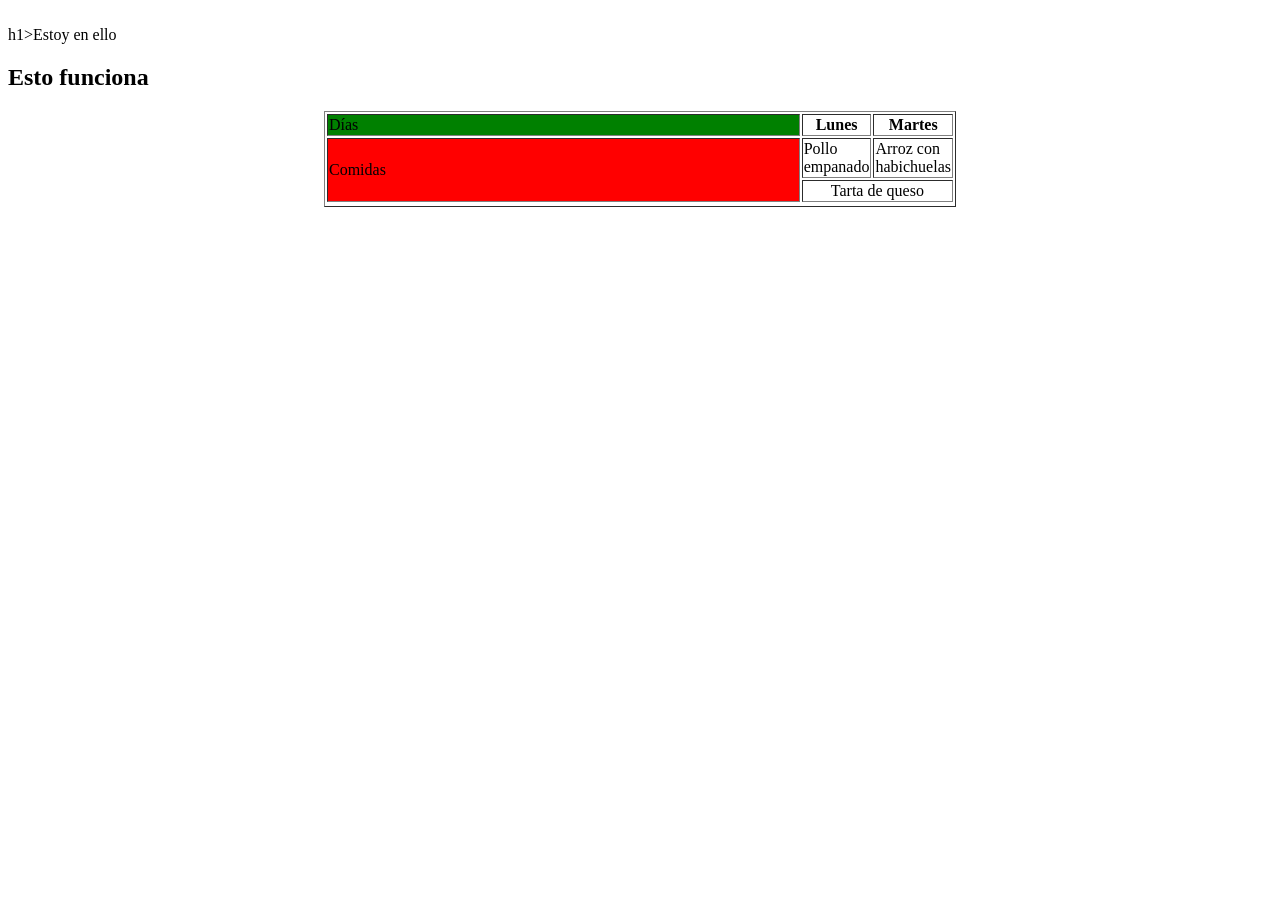
<file: index.html>
<!DOCTYPE html>
<html lang="en">
<head>
    <meta charset="UTF-8">
    <meta name="viewport" content="width=device-width, initial-scale=1.0">
    <title>Document</title>
</head>
<body>
    <table border="1" width="50%" align="center">
        <tr>
            <td width="80%" bgcolor="green">Días</td>
            <th width="10%">Lunes</th>
            <th width="60%"> Martes</th>

        </tr>
        <tr>
            <td bgcolor="red" rowspan="2">Comidas</td>
            <td>Pollo empanado</td>
            <td>Arroz con habichuelas</td>
        </tr>
        <tr>
            <td colspan="2" align="center">Tarta de queso</td>
        </tr>
        <tr>
        <br>
        h1>Estoy en ello</h1>
        <h2>Esto funciona</h2>
        </tr>
    </table>
</body>
</html>
</file>
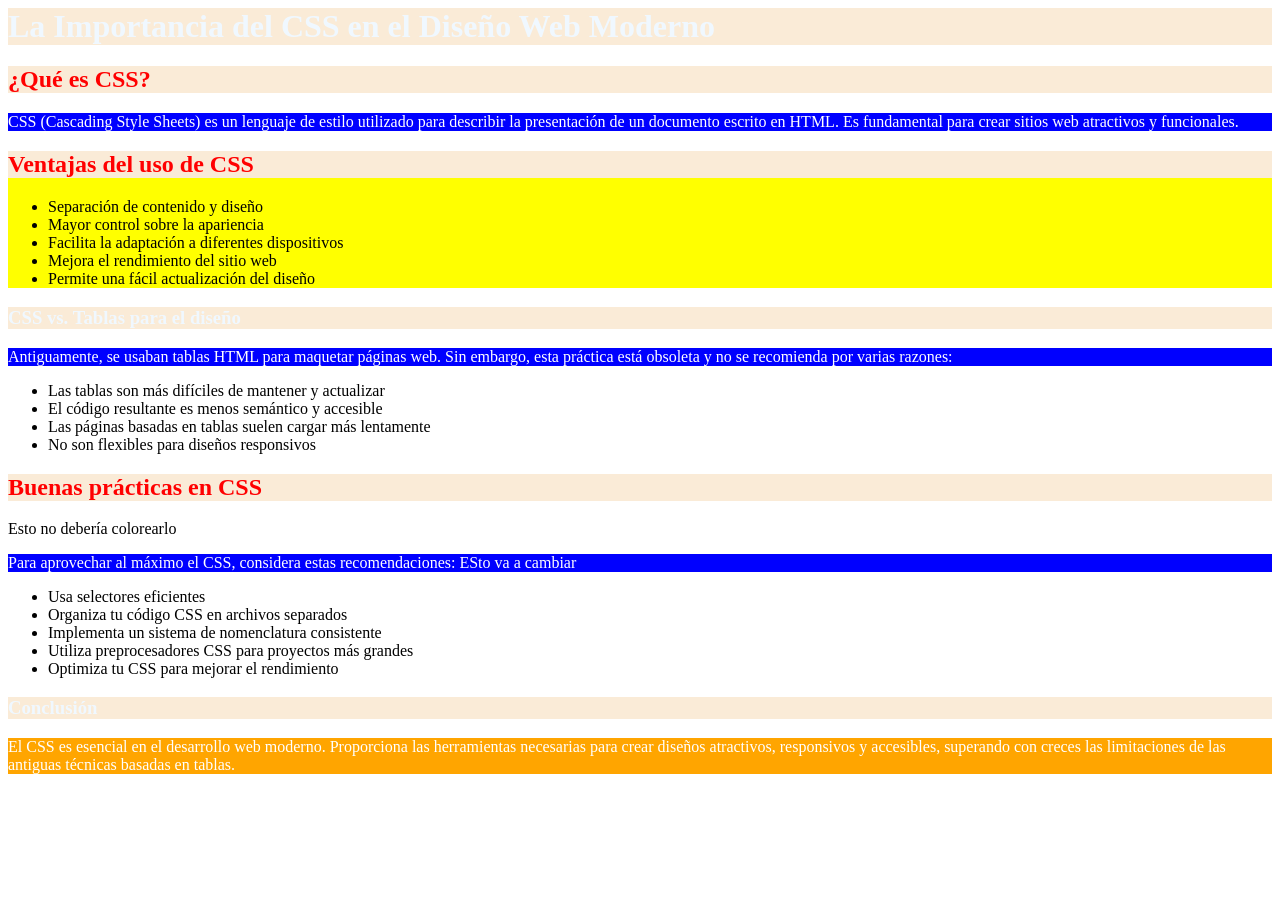
<file: clase2.html>
<html lang="es"><head>
    <meta charset="UTF-8">
    <meta name="viewport" content="width=device-width, initial-scale=1.0">
    <title>Importancia del CSS y Diseño Web Moderno</title>
    <link rel="stylesheet" href="css/clase2.css">
</head>
<body>
    <h1>La Importancia del CSS en el Diseño Web Moderno</h1>

    <div>
        <h2>¿Qué es CSS?</h2>
        <p>CSS (Cascading Style Sheets) es un lenguaje de estilo utilizado para describir la presentación de un documento escrito en HTML. Es fundamental para crear sitios web atractivos y funcionales.</p>
    </div>

    <div id="aviso">
        <h2>Ventajas del uso de CSS</h2>
        <ul>
            <li>Separación de contenido y diseño</li>
            <li>Mayor control sobre la apariencia</li>
            <li>Facilita la adaptación a diferentes dispositivos</li>
            <li>Mejora el rendimiento del sitio web</li>
            <li>Permite una fácil actualización del diseño</li>
        </ul>
    </div>

    <div id="aviso2">
        <h3>CSS vs. Tablas para el diseño</h3>
        <p class="especial">Antiguamente, se usaban tablas HTML para maquetar páginas web. Sin embargo, esta práctica está obsoleta y no se recomienda por varias razones:</p>
        <ul>
            <li>Las tablas son más difíciles de mantener y actualizar</li>
            <li>El código resultante es menos semántico y accesible</li>
            <li>Las páginas basadas en tablas suelen cargar más lentamente</li>
            <li>No son flexibles para diseños responsivos</li>
        </ul>
    </div>

    <div>
        <h2 class="especial">Buenas prácticas en CSS</h2>
        <span> Esto no debería colorearlo</span>
        <p class="especial">Para aprovechar al máximo el CSS, considera estas recomendaciones:

            <span class="especial">ESto va a cambiar</span>
        </p>
        <ul>
            <li>Usa selectores eficientes</li>
            <li>Organiza tu código CSS en archivos separados</li>
            <li>Implementa un sistema de nomenclatura consistente</li>
            <li>Utiliza preprocesadores CSS para proyectos más grandes</li>
            <li>Optimiza tu CSS para mejorar el rendimiento</li>
        </ul>
    </div>

    <h3>Conclusión</h3>
    <p>El CSS es esencial en el desarrollo web moderno. Proporciona las herramientas necesarias para crear diseños atractivos, responsivos y accesibles, superando con creces las limitaciones de las antiguas técnicas basadas en tablas.</p>


</body></html>
</file>
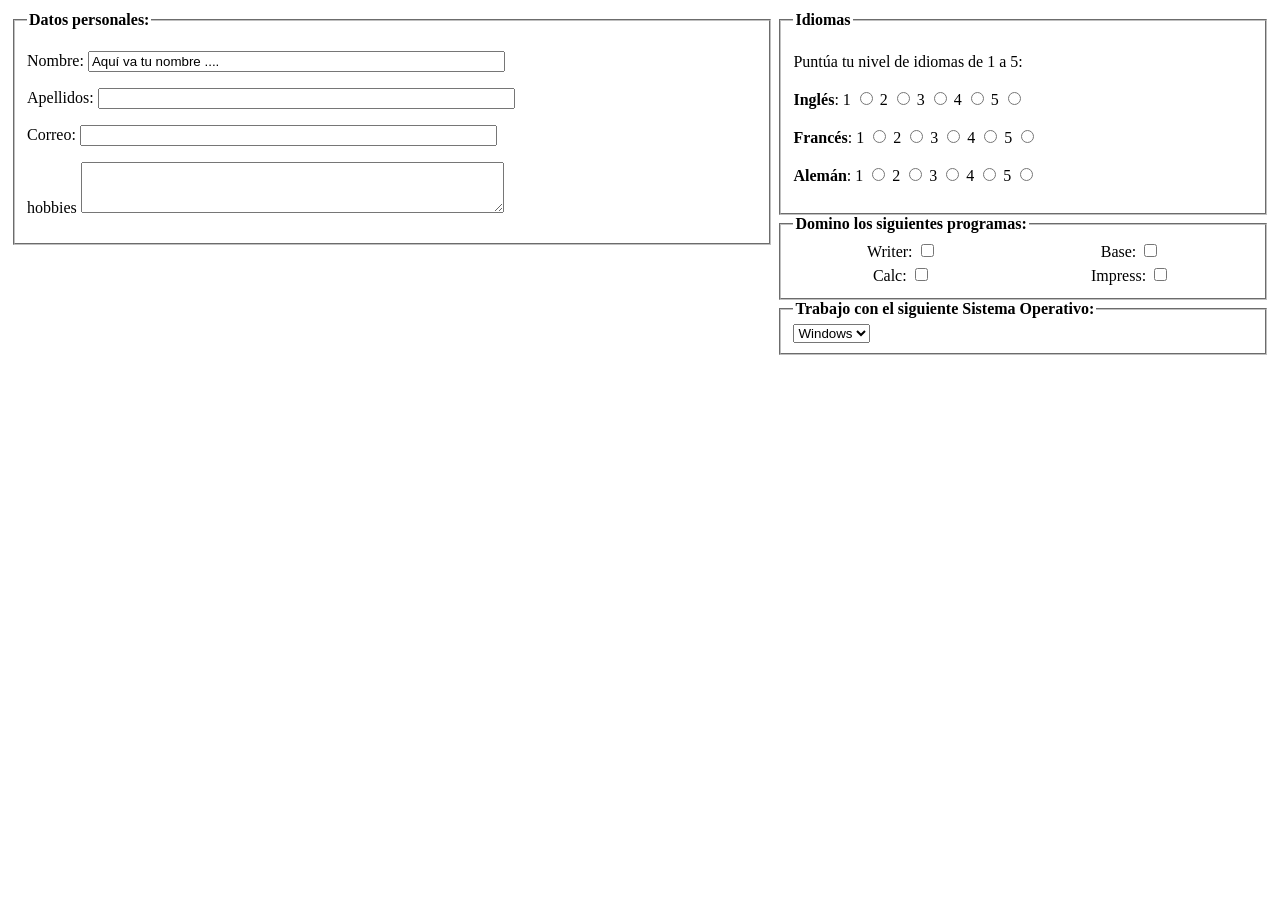
<file: custionario.html>
<html lang="en"><head>
    <meta charset="UTF-8">
    <meta name="viewport" content="width=device-width, initial-scale=1.0">
    <title>Formulario</title>
</head>
<body>
    <form id="form1" name="form1"">
        <table width="100%">
          <tbody><tr>
            <td valign="top"> 
                <fieldset>
                      <legend><strong>Datos personales:</strong></legend>
                <p>
                  <label>Nombre:</label>&nbsp;<input name="nombre" type="text" size="50" value="Aquí va tu nombre ....">
                </p>
                <p>
                  <label>Apellidos:</label>&nbsp;<input name="apellidos" type="text" size="50">
                </p>
                <p>
                  <label>Correo:</label>&nbsp;<input name="correo" type="text" size="50">
                </p>
                <p>
                  <label>hobbies
                  <textarea name="hobbies" cols="50" rows="3" id="hobbies"></textarea>
                  </label>
                </p>
                </fieldset>
            </td>
               <td>
                    
                    <fieldset>
                  <legend><strong>Idiomas</strong></legend>          
                    <br>
                      Puntúa tu nivel de idiomas de 1 a 5: <br><br>
                      <label><strong>Inglés</strong>: </label> 
                          1 <input type="radio" name="ingles" value="1">
                          2 <input type="radio" name="ingles" value="2">
                          3 <input type="radio" name="ingles" value="3">
                          4 <input type="radio" name="ingles" value="4">
                          5 <input type="radio" name="ingles" value="5">
                        <br><br>
                      <label><strong>Francés</strong>: </label> 
                          1 <input type="radio" name="frances" value="1">
                          2 <input type="radio" name="frances" value="2">
                          3 <input type="radio" name="frances" value="3">
                          4 <input type="radio" name="frances" value="4">
                          5 <input type="radio" name="frances" value="5">
                        <br><br>
                        <label><strong>Alemán</strong>: </label> 
                          1 <input type="radio" name="aleman" value="1">
                          2 <input type="radio" name="aleman" value="2">
                          3 <input type="radio" name="aleman" value="3">
                          4 <input type="radio" name="aleman" value="4">
                          5 <input type="radio" name="aleman" value="5">
                        <br><br>
                </fieldset>
                  <fieldset> <legend><strong>Domino los siguientes programas: </strong></legend>
                  <table width="100%" border="0" align="center">
                      <tbody><tr align="center">
                          <td><label>Writer: </label><input name="Programa1" type="checkbox" value="Writer"></td>
                          <td><label>Base: </label><input name="Programa2" type="checkbox" value="Base"></td>
                      </tr>
                      <tr align="center">
                          <td><label>Calc: </label><input name="Programa3" type="checkbox" value="Calc"></td>
                          <td><label>Impress: </label><input name="Programa4" type="checkbox" value="Impress"></td>
                      </tr>
                  </tbody></table>
                </fieldset>
                <fieldset>
                      <legend><strong>Trabajo con el siguiente Sistema Operativo:</strong></legend>
                          <select name="SistemaOperativo" size="1">
                              <option value="Windows"> Windows </option>
                              <option value="MacOs"> MacOs </option>
                              <option value="Linux"> Linux </option>												 
                          </select>
                          
                   </fieldset>
                  <p></p>		
              </td>
          </tr>
        </tbody></table>
      </form>
</body>
</html>
</file>
<file: css/clase2.css>
p {
    background-color: orange;
    color: white;
}

h1, h2, h3{
    background-color: antiquewhite;
    color: aliceblue;
}

h2{
    color: red;
}

div p {
    background-color:blue;
}

.verde {
    background-color: green;
}

#aviso {
    background-color:yellow
}
</file>
